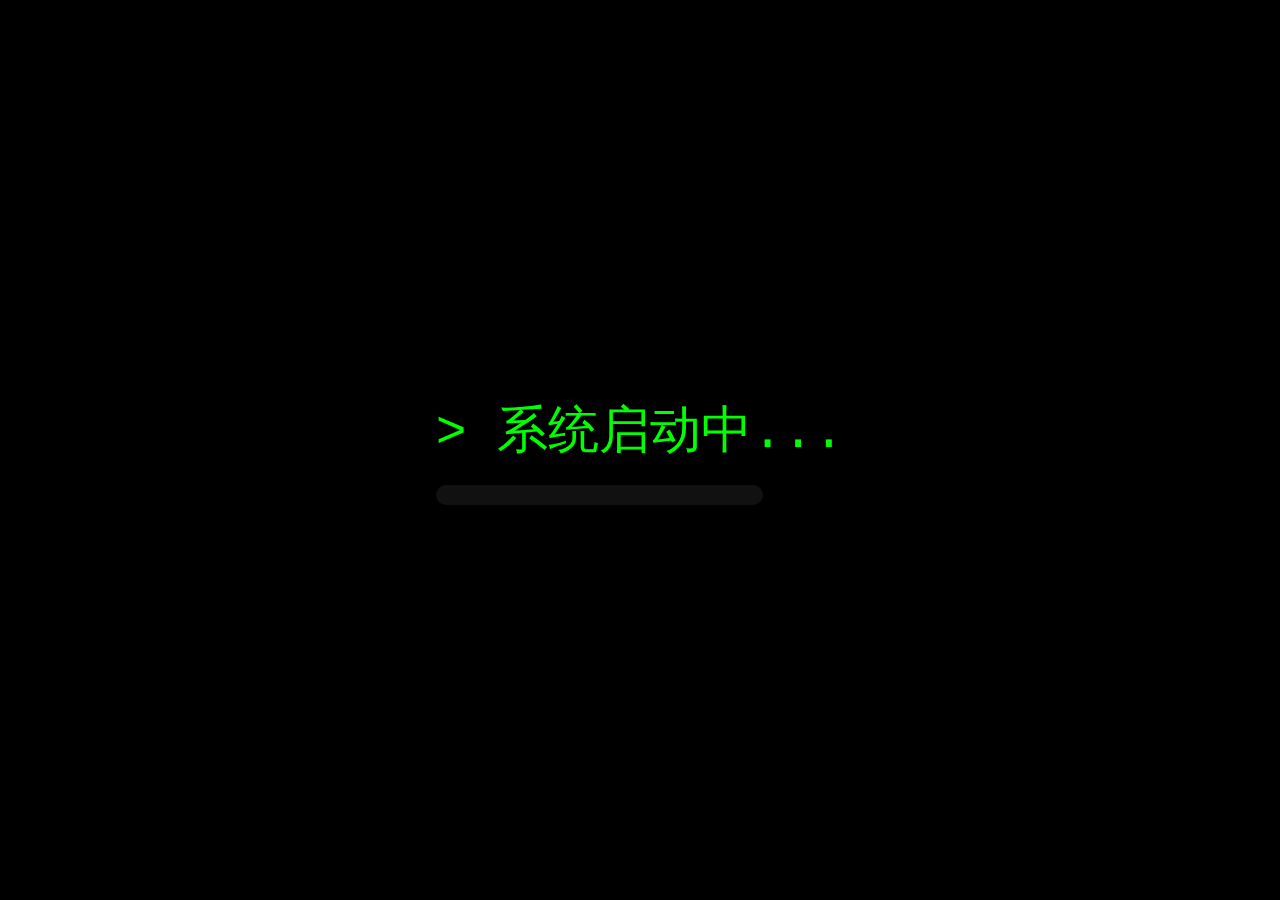
<file: new.html>
<!DOCTYPE html>
<html lang="en">
<head>
    <meta charset="UTF-8">
    <meta name="viewport" content="width=device-width, initial-scale=1.0">
    <title>WARNING</title>
    <style>
        body, html {
            height: 100%;
            margin: 0;
            padding: 0;
            font-family: 'Courier New', Courier, monospace;
            background-color: #000;
            color: #0f0;
            overflow: hidden;
            display: flex;
            align-items: center;
            justify-content: center;
            text-align: center;
        }
       .cursor {
            animation: blink 1s step-end 0s infinite;
        }
        @keyframes blink {
            50% { opacity: 0; }
        }
       .console-text {
            font-size: 4vw;
            margin-bottom: 1vw;
        }
        @media (max-width: 600px) {
          .console-text {
                font-size: 6vw;
            }
        }

        /* 新增进度条样式 */
      .progress {
            width: 80%;
            height: 20px;
            background-color: #111;
            border-radius: 10px;
            overflow: hidden;
            margin-top: 20px;
        }
      .progress-bar {
            height: 100%;
            background-color: #0f0;
            width: 0%;
            transition: width 0.5s ease;
        }
    </style>
</head>
<body>

    <div>
        <span class="cursor"></span>
        <div class="console-text" id="consoleOutput">
            > 系统启动中...
        </div>
        <div class="progress">
            <div class="progress-bar" id="progressBar"></div>
        </div>
    </div>

    <script>
        function simulateConsole() {
            const consoleOutput = document.getElementById('consoleOutput');
            const textArray = [
                '> 系统启动中...',
                '> 正在连接到主服务器...',
                '> 访问权限已验证...',
                '> 执行中...',
                '> 核心模块初始化...',
                '> 加密协议建立中...',
                '> 数据端口开启...',
                '> 防火墙突破准备...',
                '> 安全密钥正在生成...',
                '> 系统漏洞扫描启动...',
                '> 恶意代码注入中...',
                '> 远程控制链接就绪...',
                '> 隐藏进程激活...',
                '> 数据包伪装完成...',
                '> 加密隧道构建中...',
                '> 目标系统锁定...',
                '> 攻击指令发送中...'
            ];

            let index = 0;
            let progress = 0;
            setInterval(() => {
                if (index < textArray.length - 1) {
                    consoleOutput.textContent = textArray[index++];
                    progress = (index / textArray.length) * 100;
                    document.getElementById('progressBar').style.width = progress + '%';
                } else {
                    consoleOutput.textContent = textArray[index];
                    setTimeout(() => {
                        index = 0; 
                        consoleOutput.textContent = textArray[index++];
                        progress = 0;
                        document.getElementById('progressBar').style.width = progress + '%';
                    }, 5000); 
                }
            }, 2000); 
        }

        simulateConsole();
    </script>

</body>
</html>
</file>
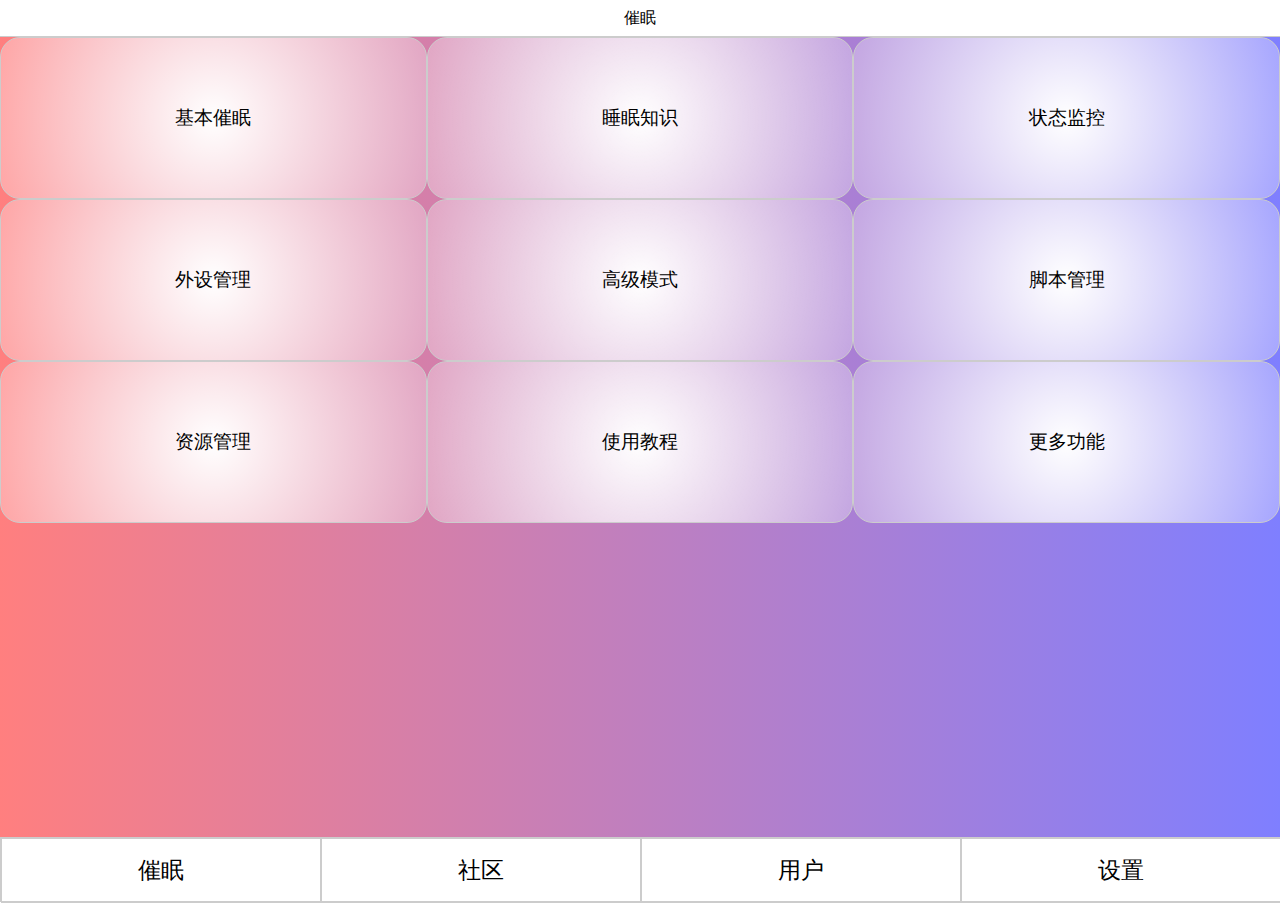
<file: cuimian/cuimian.html>
<!doctype html>
<html>
<head>
<meta charset="utf-8">
<title>催眠主页</title>
	<meta name="viewport" content="width=device-width,initial-scale=1.0,user-scalable=no">
    <link href="allinone.css" rel="stylesheet" type="text/css">
	<!--<style>	
		body {
			background-color: ;
			height: 100vh;;
			width: auto;
			overflow: hidden;
			max-width: 100%;
            max-height: 100%;
			margin: 0;
			
			
		}
		.tbody {
			/*background-color: #EF3473;*/
			background-image: linear-gradient(to right, rgba(255, 0, 0, 0.5), rgba(0, 0, 255, 0.5));
			height: 93vh;
		}   
		.dibumenu {
			background-color: ;
			height: 7vh;
			
			
			
		}
		.anniuk {
			background-color: ;
			height: 100%;
			width: 100%;
			margin-left:0;
			margin-right: 0;
			display: flex;
			justify-content: space-between;
			border: 1px solid #ccc;
		}
		.anniu {
			background-color: ;
			height: 100%;
			width: 25%;
			margin: 0;
            text-align: center;
			display: flex;
            justify-content: center;
            align-items: center;
            border: 1px solid #ccc;
			}
		.anniunei {
			font-size:2.5vh;
			
		}
		.top {
			background-color: white;
			height: 4vh;
			border-bottom: 1px solid #ccc;
			display: flex;
			justify-content: space-between;
		}
		.toptext {
			background-color: ;
			height: 100%;
			width: 25%;
			margin: auto;
            text-align: center;
			display: flex;
            justify-content: center;
            align-items: center;
            
		}
		.langmuk{
			background-color: beige;
			height:89vh;
		}
		.langmu {
			background-color: white;
			height: 9vh;
			border-bottom: 1px solid #ccc;
			display: flex;
		}
		.lmzuo{
			background-color: ;
			width: 16vw;
			display: flex;
				
		}
		.lmzhong {
			height: 9vh;
			background-color:;
			width: 72vw;
			padding: 4px;
		}
		.lmtext {
			margin-top: 7px;
			margin-left: 7px;
			font-size: 2vh;
			
		}
		.lmtext2 {
			margin-top: 7px;
			margin-left: 7px;
			font-size: 1.5vh;
			color:dimgray;
		}
		.lmyou {
			background-color: ;
			width: 12vw;
			
		}
		.jstime {
			height: 50%;
			background-color: ;
			display: flex;
			
		}
		.jstimetext {
			margin: auto;
            text-align: center;
			display: flex;
            justify-content: center;
            align-items: center;
			font-size: 1.2vh;
			color:dimgray;
		}
		.cmmenu {
			background-color:;
			height: 54vh;
		}
		.jgg {
			background-color: ;
			height: 18vh;
			display: flex;
		}
		.gz {
			/*background-color:rgba(255,255,255,0.5) ;*/
			 background-image:radial-gradient(circle, rgba(255,255,255,1), rgba(255,255,255,0.3));
			width: 33.33vw;
			border: 1px solid #ccc;
			display: flex;
			 justify-content: center;
            align-items: center;
			border-radius: 20px;
			
			
		}
		.gztext {
			text-align: center;
			display: flex;
            background-color: ;
			font-size: 2.1vh;
		}-->
	</style>
</head>

<body>
	<div class="tbody">
		<div class="top">	
		    <div class="toptext">催眠
			</div>
		</div>
		<div class="cmmenu">
		    <div class ="jgg">
			    <div class="gz" id="jbcm">
					<div class="gztext">基本催眠	
					</div>
			    </div>
				<div class="gz" id="smzs">
					<div class="gztext">睡眠知识	
					</div>
			    </div>
				<div class="gz" id="ztjk">
					<div class="gztext">状态监控	
					</div>
			    </div>
		    </div>
			<div class ="jgg">
			    <div class="gz" id="wsgl">
					<div class="gztext">外设管理	
					</div>
			    </div>
				<div class="gz" id="gjms">
					<div class="gztext">高级模式	
					</div>
			    </div>
				<div class="gz" id="jbgl">
					<div class="gztext">脚本管理	
					</div>
			    </div>
		    </div>
			<div class ="jgg">
			    <div class="gz" id="zygl">
					<div class="gztext">资源管理	
					</div>
			    </div>
				<div class="gz" id="syjc">
					<div class="gztext">使用教程	
					</div>
			    </div>
				<div class="gz" id="gdgn">
					<div class="gztext">更多功能	
					</div>
			    </div>
		    </div>
			
	    </div>
	</div>
	<div class= "dibumenu" >
		<div class="anniuk">
			<span class="anniu" id="cuimian">
				<div class="anniunei" >催眠</div>	
			</span>
			<span class="anniu" id=shequ>
				<div class="anniunei" >社区</div>	
			</span>
			<span class="anniu" id=yonghu>
				<div class="anniunei" >用户</div>	
			</span>
			<span class="anniu" id=shezhi>
				<div class="anniunei" >设置</div>	
			</span>
		</div>
	</div>
	
	 <!--<div class="floating-window">
        <p>这是一个悬浮窗内容</p>
		 <div class="gb">点击这里就可以关闭
		 </div>
    </div>-->
</body>
	
	<script>
		 document.getElementById("cuimian").addEventListener("click", function () {
        window.location.href = "cuimian.html";
    });
		 document.getElementById("shequ").addEventListener("click", function () {
        window.location.href = "shequ.html";
    });
		 document.getElementById("yonghu").addEventListener("click", function () {
        window.location.href = "yonghu.html";
    });
		 document.getElementById("shezhi").addEventListener("click", function () {
        window.location.href = "shezhi.html";
    });
		
		
		
		document.getElementById("jbcm").addEventListener("click", function () {
        window.location.href = "cuimianpage/jbcm.html";
    });
		
		
		
	</script>
	
</html>
</file>
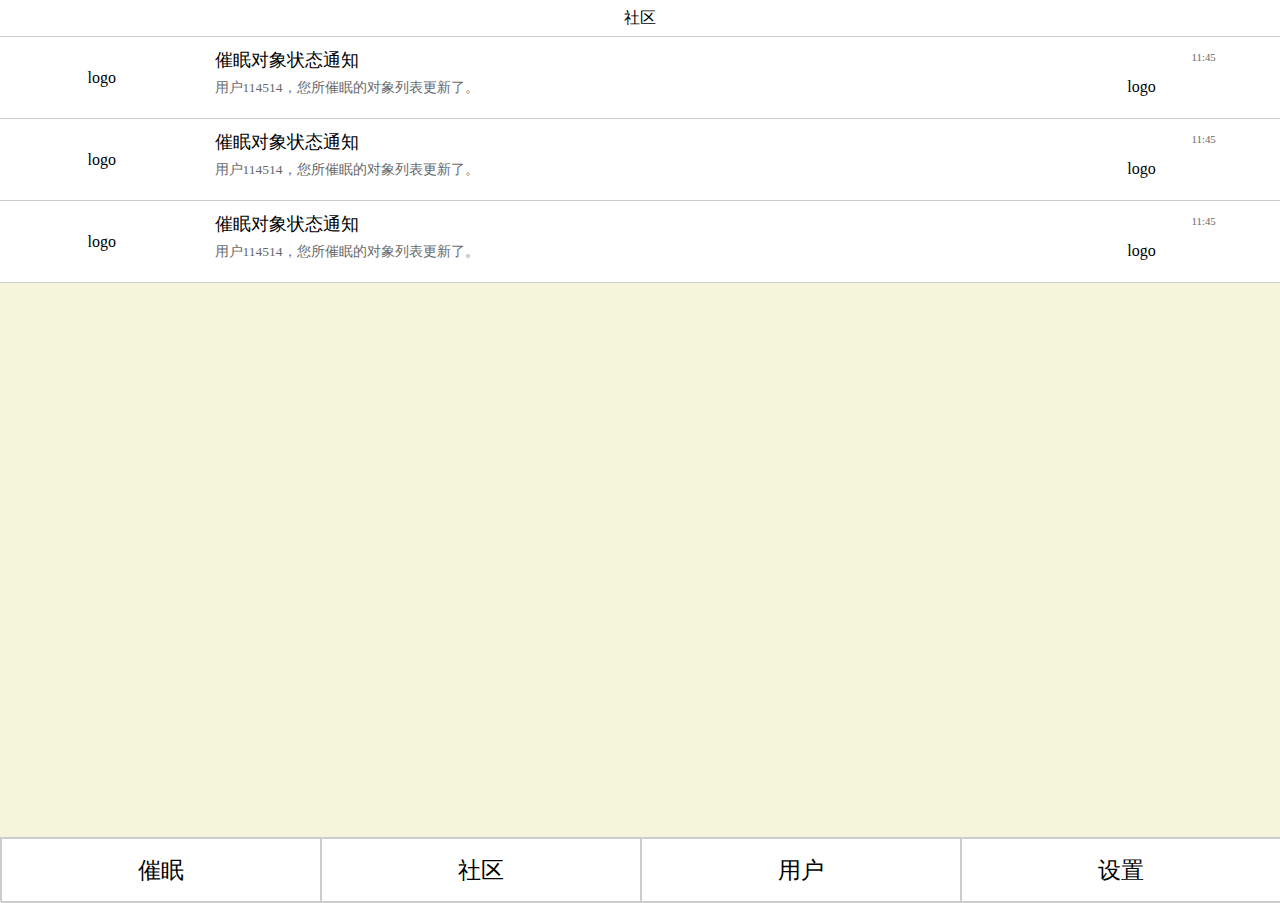
<file: cuimian/shequ.html>
<!doctype html>
<html>
<head>
<meta charset="utf-8">
<title>社区主页</title>
	<meta name="viewport" content="width=device-width,initial-scale=1.0,user-scalable=no">
    <link href="allinone.css" rel="stylesheet" type="text/css">
	<!--<style>	
		body {
			background-color: ;
			height: 100vh;;
			width: auto;
			overflow: hidden;
			max-width: 100%;
            max-height: 100%;
			margin: 0;
			
			
		}
		.tbody {
			background-color: antiquewhite;
			height: 93vh;
		}   
		.dibumenu {
			background-color: ;
			height: 7vh;
			
			
			
		}
		.anniuk {
			background-color: ;
			height: 100%;
			width: 100%;
			margin-left:0;
			margin-right: 0;
			display: flex;
			justify-content: space-between;
			border: 1px solid #ccc;
		}
		.anniu {
			background-color: ;
			height: 100%;
			width: 25%;
			margin: 0;
            text-align: center;
			display: flex;
            justify-content: center;
            align-items: center;
            border: 1px solid #ccc;
			}
		.anniunei {
			font-size:2.5vh;
			
		}
		.top {
			background-color: white;
			height: 4vh;
			border-bottom: 1px solid #ccc;
			display: flex;
			justify-content: space-between;
		}
		.toptext {
			background-color: ;
			height: 100%;
			width: 25%;
			margin: auto;
            text-align: center;
			display: flex;
            justify-content: center;
            align-items: center;
            
		}
		.langmuk{
			background-color: beige;
			height:89vh;
		}
		.langmu {
			background-color: white;
			height: 9vh;
			border-bottom: 1px solid #ccc;
			display: flex;
		}
		.lmzuo{
			background-color: ;
			width: 16vw;
			display: flex;
				
		}
		.lmzhong {
			height: 9vh;
			background-color:;
			width: 72vw;
			padding: 4px;
		}
		.lmtext {
			margin-top: 7px;
			margin-left: 7px;
			font-size: 2vh;
			
		}
		.lmtext2 {
			margin-top: 7px;
			margin-left: 7px;
			font-size: 1.5vh;
			color:dimgray;
		}
		.lmyou {
			background-color: ;
			width: 12vw;
			
		}
		.jstime {
			height: 50%;
			background-color: ;
			display: flex;
			
		}
		.jstimetext {
			margin: auto;
            text-align: center;
			display: flex;
            justify-content: center;
            align-items: center;
			font-size: 1.2vh;
			color:dimgray;
		}
	</style>-->
	
	<style>	
	</style>
	
</head>

<body>
	<div class="tbody">
		<div class="top">	
		    <div class="toptext">社区
			</div>
		</div>
	
		
		<div class="langmuk">
			
			
			<div class="langmu">
				<span class="lmzuo">
					<div class="bell icon">logo	
					</div>
				</span>
				<span class="lmzhong">
					<div class="lmtext">催眠对象状态通知
					</div>
					<div class="lmtext2">用户114514，您所催眠的对象列表更新了。
					</div>
				</span>
				<span class="lmyou">
					<div class="jstime">
						<div class="jstimetext">11:45
						</div>
					</div>
					<div class="lmyoulogo">	logo
					</div>
				</span>
			</div>
			<div class="langmu">
				<span class="lmzuo">
					<div class="bell icon">logo	
					</div>
				</span>
				<span class="lmzhong">
					<div class="lmtext">催眠对象状态通知
					</div>
					<div class="lmtext2">用户114514，您所催眠的对象列表更新了。
					</div>
				</span>
				<span class="lmyou">
					<div class="jstime">
						<div class="jstimetext">11:45
						</div>
					</div>
					<div class="lmyoulogo">	logo
					</div>
				</span>
			</div>
			<div class="langmu">
				<span class="lmzuo">
					<div class="bell icon">logo	
					</div>
				</span>
				<span class="lmzhong">
					<div class="lmtext">催眠对象状态通知
					</div>
					<div class="lmtext2">用户114514，您所催眠的对象列表更新了。
					</div>
				</span>
				<span class="lmyou">
					<div class="jstime">
						<div class="jstimetext">11:45
						</div>
					</div>
					<div class="lmyoulogo">	logo
					</div>
				</span>
			</div>
			
			
			
		</div>
	</div>
	<div class= "dibumenu" >
		
		<div class="anniuk">
			
			<span class="anniu" id="cuimian">
				<div class="anniunei" >催眠</div>	
			</span>
			<span class="anniu" id=shequ>
				<div class="anniunei" >社区</div>	
			</span>
			<span class="anniu" id=yonghu>
				<div class="anniunei" >用户</div>	
			</span>
			<span class="anniu" id=shezhi>
				<div class="anniunei" >设置</div>	
			</span>
			
		</div>
		
	</div>
</body>
	
	<script>
		 document.getElementById("cuimian").addEventListener("click", function () {
        window.location.href = "cuimian.html";
    });
		 document.getElementById("shequ").addEventListener("click", function () {
        window.location.href = "shequ.html";
    });
		 document.getElementById("yonghu").addEventListener("click", function () {
        window.location.href = "yonghu.html";
    });
		 document.getElementById("shezhi").addEventListener("click", function () {
        window.location.href = "shezhi.html";
    });
		
		
		
	</script>
	
</html>
</file>
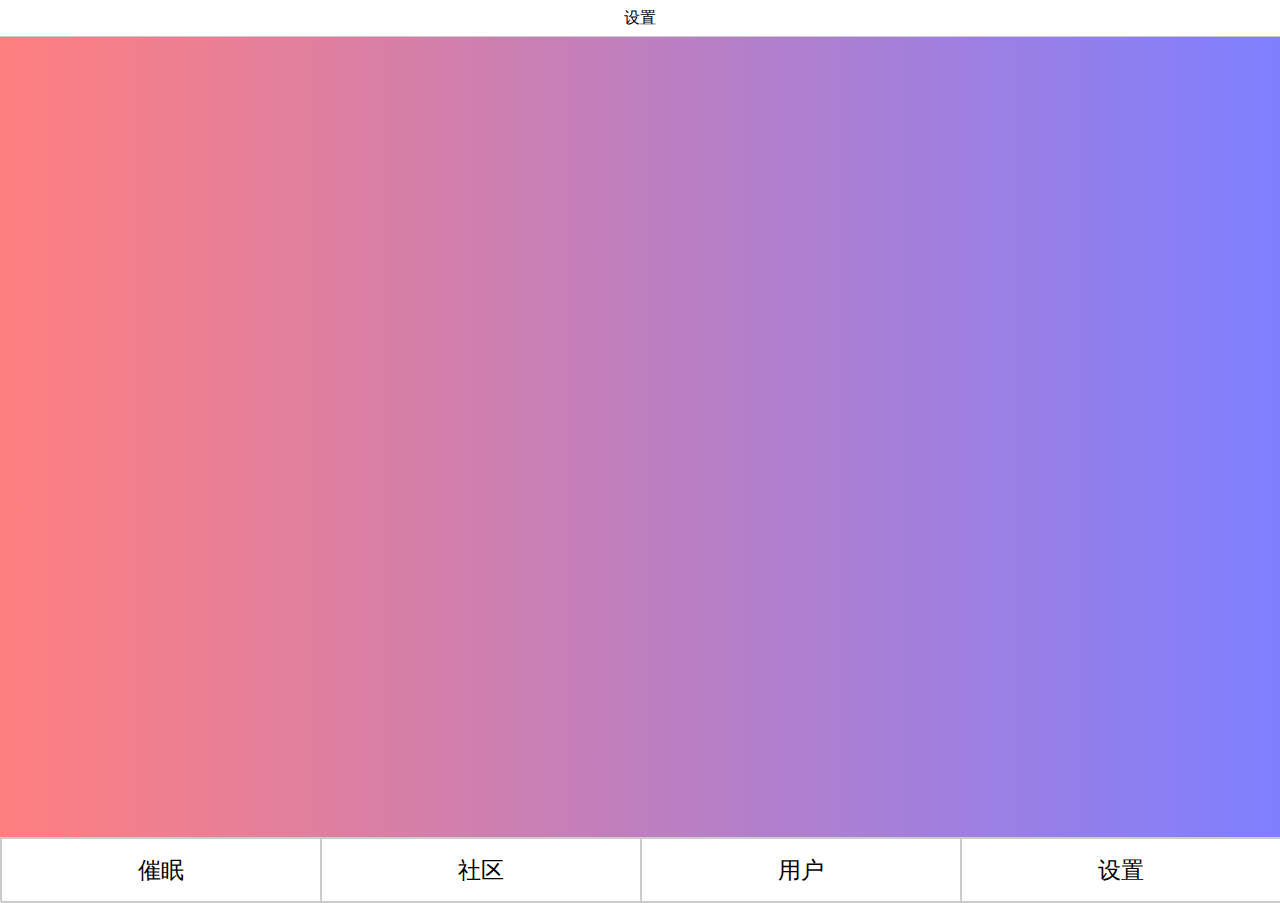
<file: cuimian/shezhi.html>
<!doctype html>
<html>
<head>
<meta charset="utf-8">
<title>设置主页</title>
	<meta name="viewport" content="width=device-width,initial-scale=1.0,user-scalable=no">
    <link href="allinone.css" rel="stylesheet" type="text/css">
	<!--<style>	
		body {
			background-color: ;
			height: 100vh;;
			width: auto;
			overflow: hidden;
			max-width: 100%;
            max-height: 100%;
			margin: 0;
			
			
		}
		.tbody {
			background-color: antiquewhite;
			height: 93vh;
		}   
		.dibumenu {
			background-color: ;
			height: 7vh;
			
			
			
		}
		.anniuk {
			background-color: ;
			height: 100%;
			width: 100%;
			margin-left:0;
			margin-right: 0;
			display: flex;
			justify-content: space-between;
			border: 1px solid #ccc;
		}
		.anniu {
			background-color: aliceblue;
			height: 100%;
			width: 25%;
			margin: 0;
            text-align: center;
			display: flex;
            justify-content: center;
            align-items: center;
            border: 1px solid #ccc;
			}
		.anniunei {
			font-size:2.5vh;
			
		}
		.top {
			background-color: azure;
			height: 4vh;
			border-bottom: 1px solid #ccc;
			display: flex;
			justify-content: space-between;
		}
		.toptext {
			background-color: aliceblue;
			height: 100%;
			width: 25%;
			margin: auto;
            text-align: center;
			display: flex;
            justify-content: center;
            align-items: center;
            
		}
	</style>-->
</head>

<body>
	<div class="tbody">
		<div class="top">	
		    <div class="toptext">设置
			</div>
		</div>
	</div>
	
	
	
	
	
	
	
	
	<div class= "dibumenu" >
		
		<div class="anniuk">
			
			<span class="anniu" id="cuimian">
				<div class="anniunei" >催眠</div>	
			</span>
			<span class="anniu" id=shequ>
				<div class="anniunei" >社区</div>	
			</span>
			<span class="anniu" id=yonghu>
				<div class="anniunei" >用户</div>	
			</span>
			<span class="anniu" id=shezhi>
				<div class="anniunei" >设置</div>	
			</span>
			
		</div>
		
	</div>
</body>
	
	<script>
		 document.getElementById("cuimian").addEventListener("click", function () {
        window.location.href = "cuimian.html";
    });
		 document.getElementById("shequ").addEventListener("click", function () {
        window.location.href = "shequ.html";
    });
		 document.getElementById("yonghu").addEventListener("click", function () {
        window.location.href = "yonghu.html";
    });
		 document.getElementById("shezhi").addEventListener("click", function () {
        window.location.href = "shezhi.html";
    });
		
		
		
	</script>
	
</html>
</file>
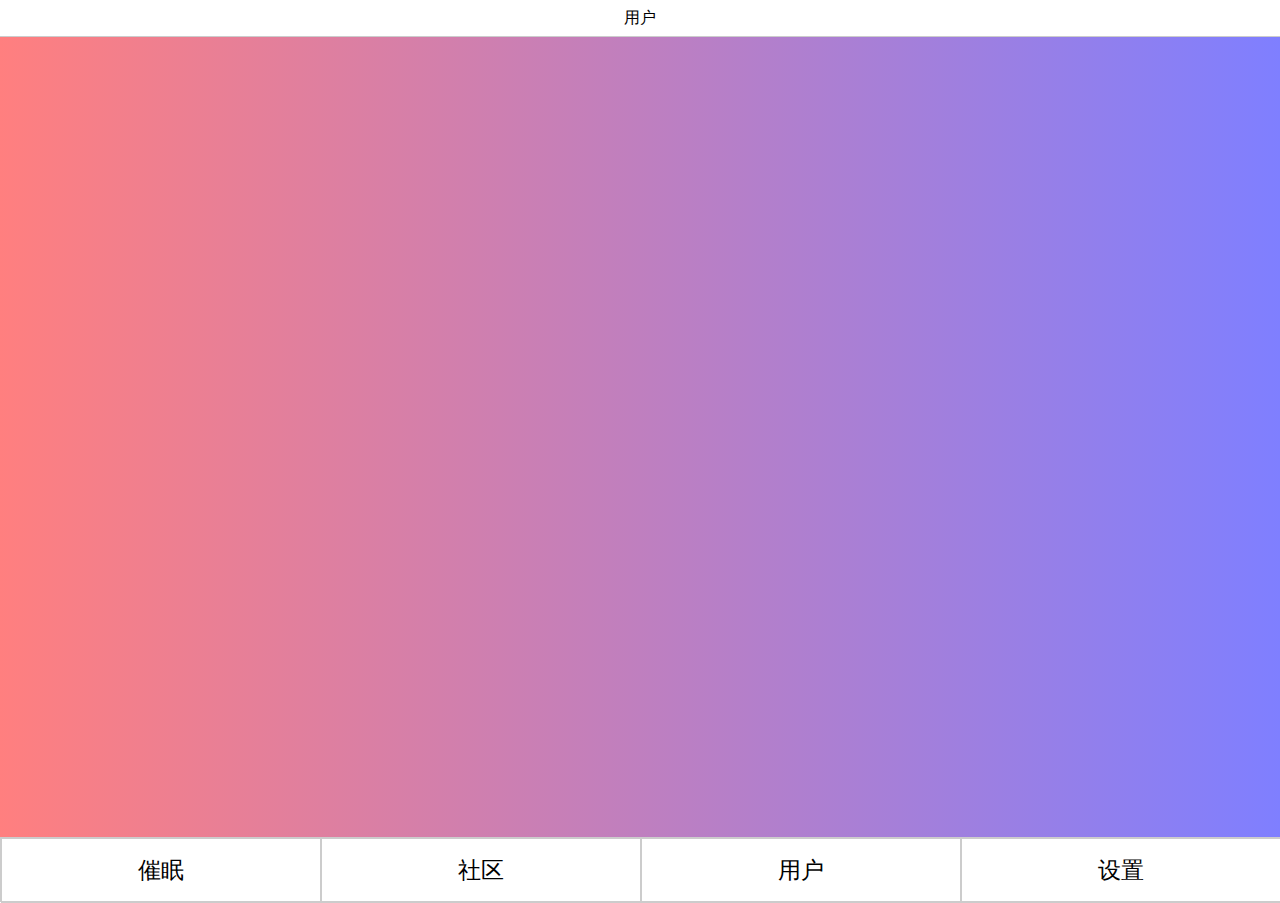
<file: cuimian/yonghu.html>
<!doctype html>
<html>
<head>
<meta charset="utf-8">
<title>用户主页</title>
	<meta name="viewport" content="width=device-width,initial-scale=1.0,user-scalable=no">
    <link href="allinone.css" rel="stylesheet" type="text/css">
	<!--<style>	
		body {
			background-color: ;
			height: 100vh;;
			width: auto;
			overflow: hidden;
			max-width: 100%;
            max-height: 100%;
			margin: 0;
			
			
		}
		.tbody {
			background-color: antiquewhite;
			height: 93vh;
		}   
		.dibumenu {
			background-color: ;
			height: 7vh;
			
			
			
		}
		.anniuk {
			background-color: ;
			height: 100%;
			width: 100%;
			margin-left:0;
			margin-right: 0;
			display: flex;
			justify-content: space-between;
			border: 1px solid #ccc;
		}
		.anniu {
			background-color: aliceblue;
			height: 100%;
			width: 25%;
			margin: 0;
            text-align: center;
			display: flex;
            justify-content: center;
            align-items: center;
            border: 1px solid #ccc;
			}
		.anniunei {
			font-size:2.5vh;
			
		}
		.top {
			background-color: azure;
			height: 4vh;
			border-bottom: 1px solid #ccc;
			display: flex;
			justify-content: space-between;
		}
		.toptext {
			background-color: aliceblue;
			height: 100%;
			width: 25%;
			margin: auto;
            text-align: center;
			display: flex;
            justify-content: center;
            align-items: center;
            
		}
	</style>-->
</head>

<body>
	<div class="tbody">
		<div class="top">	
		    <div class="toptext">用户
			</div>
		</div>
	</div>
	
	
	
	
	
	
	
	
	<div class= "dibumenu" >
		
		<div class="anniuk">
			
			<span class="anniu" id="cuimian">
				<div class="anniunei" >催眠</div>	
			</span>
			<span class="anniu" id=shequ>
				<div class="anniunei" >社区</div>	
			</span>
			<span class="anniu" id=yonghu>
				<div class="anniunei" >用户</div>	
			</span>
			<span class="anniu" id=shezhi>
				<div class="anniunei" >设置</div>	
			</span>
			
		</div>
		
	</div>
</body>
	
	<script>
		 document.getElementById("cuimian").addEventListener("click", function () {
        window.location.href = "cuimian.html";
    });
		 document.getElementById("shequ").addEventListener("click", function () {
        window.location.href = "shequ.html";
    });
		 document.getElementById("yonghu").addEventListener("click", function () {
        window.location.href = "yonghu.html";
    });
		 document.getElementById("shezhi").addEventListener("click", function () {
        window.location.href = "shezhi.html";
    });
		
		
		
	</script>
	
</html>
</file>
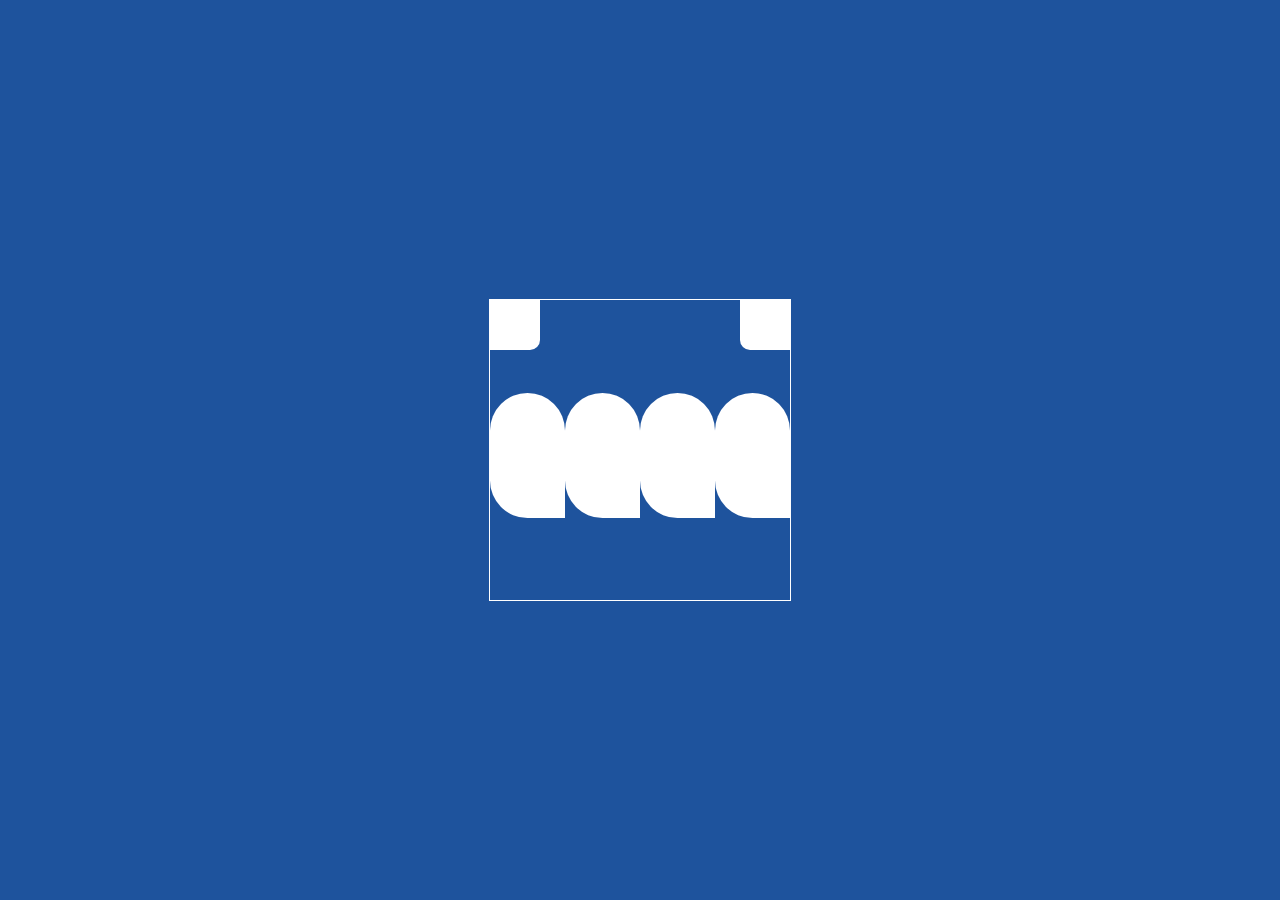
<file: cuimian/cuimianpage/jbcm.html>
<!doctype html>
<html>
<head>
    <meta charset="utf-8">
    <title>基本催眠</title>
	<meta name="viewport" content="width=device-width,initial-scale=1.0,user-scalable=no">
    <link href="style.css" rel="stylesheet" type="text/css">
</head>

<body>
	

	<div class="a">	
		
		<div class="ackground-style-117">
    
			<div class="animek">
				
				<div class="anime1">
					<div class="zxi" >
						<div class="eye">	
						</div>
						<div class="eye1">	
						</div>
					</div>
					<div class="zx">	
					<div class="anime">	
						<div class="wzi">	
						</div>
				    </div>
					<div class="anime">	
						<div class="wzi">
						</div>
				    </div>
					<div class="anime">	
						<div class="wzi">	
						</div>
				    </div>
					<div class="anime">	
						<div class="wzi">	
						</div>
				    </div>
					</div>
					<div class="zxi" >	
					</div>
				</div>
			</div>
			
			
			
			
			
			
			
			
			
			
			
			
        </div>
		
	</div>
	
</body>
</html>
</file>
<file: cuimian/allinone.css>
@charset "utf-8";
/* CSS Document */
body {
			background-color: ;
			height: 100vh;;
			width: auto;
			overflow: hidden;
			max-width: 100%;
            max-height: 100%;
			margin: 0;
			
			
		}
		.tbody {
			/*background-color: #EF3473;*/
			background-image: linear-gradient(to right, rgba(255, 0, 0, 0.5), rgba(0, 0, 255, 0.5));
			height: 93vh;
		}   
		.dibumenu {
			background-color: ;
			height: 7vh;
			
			
			
		}
		.anniuk {
			background-color: ;
			height: 100%;
			width: 100%;
			margin-left:0;
			margin-right: 0;
			display: flex;
			justify-content: space-between;
			border: 1px solid #ccc;
		}
		.anniu {
			background-color: ;
			height: 100%;
			width: 25%;
			margin: 0;
            text-align: center;
			display: flex;
            justify-content: center;
            align-items: center;
            border: 1px solid #ccc;
			}
.anniu:active {
            background-color: #ee4866; /* 点击时改变背景颜色 */
        }
		.anniunei {
			font-size:2.5vh;
			
		}
		.top {
			background-color: white;
			height: 4vh;
			border-bottom: 1px solid #ccc;
			display: flex;
			justify-content: space-between;
		}
		.toptext {
			background-color: ;
			height: 100%;
			width: 25%;
			margin: auto;
            text-align: center;
			display: flex;
            justify-content: center;
            align-items: center;
            
		}
		.langmuk{
			background-color: beige;
			height:89vh;
		}
		.langmu {
			background-color: white;
			height: 9vh;
			border-bottom: 1px solid #ccc;
			display: flex;
		}
		.lmzuo{
			background-color: ;
			width: 16vw;
			display: flex;
			
			margin: auto;
            text-align: center;
			display: flex;
            justify-content: center;
            align-items: center;
				
		}
		.lmzhong {
			height: 9vh;
			background-color:;
			width: 72vw;
			padding: 4px;
		}
		.lmtext {
			margin-top: 7px;
			margin-left: 7px;
			font-size: 2vh;
			
		}
		.lmtext2 {
			margin-top: 7px;
			margin-left: 7px;
			font-size: 1.5vh;
			color:dimgray;
		}
		.lmyou {
			background-color: ;
			width: 12vw;
			
		}
		.jstime {
			height: 50%;
			background-color: ;
			display: flex;
			
		}
		.jstimetext {
			margin: auto;
            text-align: center;
			display: flex;
            justify-content: center;
            align-items: center;
			font-size: 1.2vh;
			color:dimgray;
		}
		.cmmenu {
			background-color:;
			height: 54vh;
		}
		.jgg {
			background-color: ;
			height: 18vh;
			display: flex;
		}
		.gz {
			/*background-color:rgba(255,255,255,0.5) ;*/
			 background-image:radial-gradient(circle, rgba(255,255,255,1), rgba(255,255,255,0.3));
			width: 33.33vw;
			border: 1px solid #ccc;
			display: flex;
			 justify-content: center;
            align-items: center;
			border-radius: 20px;
			
			
		}
.gz:hover {
            transform: scale(1.2); /* 鼠标悬停时放大 1.2 倍 */
        }
 .gz:active {
            background-color: #ee4866; /* 点击时改变背景颜色 */
        }
    
		.gztext {
			text-align: center;
			display: flex;
            background-color: ;
			font-size: 2.1vh;
		}
 .floating-window {
            position: fixed;
            top: 50%;
            left: 50%;
            transform: translate(-50%, -50%);
            width: 80vw;
            height: 75vh;
           background-image:radial-gradient(circle, rgba(255,255,255,0.8), rgba(255,255,255,0.8));
            border: 1px solid #333;
	 border-radius: 10px;
        }
.floating-window:active {
	background-color: aquamarine;
}
</file>
<file: cuimian/cuimianpage/style.css>
@charset "utf-8";
/* CSS Document */

body {
			background-color:black;
			height: 100vh;;
			width: auto;
			overflow: hidden;
			max-width: 100%;
            max-height: 100%;
			margin:0;
}

.aa {
	background-color: aqua;
	height: 100vh;
	width: 100vw;
}
.background-style-117 {
    width: 100%;
    height: 100%;
    background:
        radial-gradient(
            circle at left,
            transparent,
            #99eb47,
            #99eb47 3.36927%,
            transparent 3.36927%,
            transparent 6.73854%,
            #b3e87d 6.73854%,
            #b3e87d 10.10782%,
            transparent 10.10782%,
            transparent 13.47709%,
            #ccebad 13.47709%,
            #ccebad 16.84636%,
            transparent 16.84636%,
            transparent 20.21563%,
            #a6ed5e 20.21563%,
            #a6ed5e 23.58491%,
            transparent 23.58491%,
            transparent 26.95418%,
            #ccebad 26.95418%,
            #ccebad 30.32345%,
            transparent 30.32345%,
            transparent 33.69272%,
            #b3e87d 33.69272%,
            #b3e87d 37.06199%,
            transparent 37.06199%,
            transparent 40.43127%,
            #99eb47 40.43127%,
            #99eb47 43.80054%,
            transparent 43.80054%,
            transparent 47.16981%
        ),
        radial-gradient(
            circle at right,
            transparent,
            #99eb47 0%,
            #99eb47 3.36927%,
            transparent 3.36927%,
            transparent 6.73854%,
            #b3e87d 6.73854%,
            #b3e87d 10.10782%,
            transparent 10.10782%,
            transparent 13.47709%,
            #ccebad 13.47709%,
            #ccebad 16.84636%,
            transparent 16.84636%,
            transparent 20.21563%,
            #a6ed5e 20.21563%,
            #a6ed5e 23.58491%,
            transparent 23.58491%,
            transparent 26.95418%,
            #ccebad 26.95418%,
            #ccebad 30.32345%,
            transparent 30.32345%,
            transparent 33.69272%,
            #b3e87d 33.69272%,
            #b3e87d 37.06199%,
            transparent 37.06199%,
            transparent 40.43127%,
            #99eb47 40.43127%,
            #99eb47 43.80054%,
            transparent 43.80054%,
            transparent 47.16981%
        ),
        radial-gradient(circle at left,
            transparent,
            #99eb47 0%,
            #99eb47 3.36927%,
            transparent 3.36927%,
            transparent 6.73854%,
            #b3e87d 6.73854%,
            #b3e87d 10.10782%,
            transparent 10.10782%,
            transparent 13.47709%,
            #ccebad 13.47709%,
            #ccebad 16.84636%,
            transparent 16.84636%,
            transparent 20.21563%,
            #a6ed5e 20.21563%,
            #a6ed5e 23.58491%,
            transparent 23.58491%,
            transparent 26.95418%,
            #ccebad 26.95418%,
            #ccebad 30.32345%,
            transparent 30.32345%,
            transparent 33.69272%,
            #b3e87d 33.69272%,
            #b3e87d 37.06199%,
            transparent 37.06199%,
            transparent 40.43127%,
            #99eb47 40.43127%,
            #99eb47 43.80054%,
            transparent 43.80054%,
            transparent 47.16981%
        ),
        radial-gradient(circle at right,
            transparent,
            #99eb47 0%,
            #99eb47 3.36927%,
            transparent 3.36927%,
            transparent 6.73854%,
            #b3e87d 6.73854%,
            #b3e87d 10.10782%,
            transparent 10.10782%,
            transparent 13.47709%,
            #ccebad 13.47709%,
            #ccebad 16.84636%,
            transparent 16.84636%,
            transparent 20.21563%,
            #a6ed5e 20.21563%,
            #a6ed5e 23.58491%,
            transparent 23.58491%,
            transparent 26.95418%,
            #ccebad 26.95418%,
            #ccebad 30.32345%,
            transparent 30.32345%,
            transparent 33.69272%,
            #b3e87d 33.69272%,
            #b3e87d 37.06199%,
            transparent 37.06199%,
            transparent 40.43127%,
            #99eb47 40.43127%,
            #99eb47 43.80054%,
            transparent 43.80054%,
            transparent 47.16981%
        ), #99e052;

    background-size: 4em 4em;
    background-position:
            0 0,
            0 2em,
            2em 0,
            2em 2em;
    background-blend-mode:
            overlay,
            overlay,
            normal,
            normal;
}
.background-style-124 {
    width: 100%;
    height: 100%;
    background: linear-gradient(
       to right,
       #bb313e25,
       #bb313e25,
       #d7222925,
       #dd4a1625,
       #e4761525,
       #f5c50025,
       #f0e92725,
       #b1ce2425,
       #48a93525,
       #03944525,
       #157c4f25,
       #176a5825,
       #1b556325,
       #1d386f25,
       #1d386f25,
       #20277825,
       #52266325,
       #8a244b25
  );
}
.animek {
	width: 100vw;
	height: 100vh;
	background: rgba(30,83,157,1.00);
	display: flex;
	justify-content: center;
	align-items: center;
	animation-name: hd2;
	animation-duration: 2s;
}
@keyframes hd2{
	25% {
		transform: scale(0.5)
	}
	
	100% {
		transform: scale(1)
	}
}
.anime {
	width: 125px;
	height: 125px;
	background-color: rgba(255,255,255,1.00);
	animation-name: hd;
	animation-duration: 4s;
	border-top-left-radius: 75px;
	border-top-right-radius: 75px;
	border-bottom-left-radius: 75px;
	display: flex;
	justify-content: center;
	align-items: center;
}
@keyframes hd {
	0% {
		
		background-color: rgba(255,255,255,1.00);
	}
	25%{
		transform: scale(2);
		transform: rotate(-390deg);
		
	}
	75%{
		background-color: rgba(48,82,124,1.00);
	
	}
	
		
}
.anime1 {
	width: 300px;
	height: 300px;
	border: solid 1px rgba(255,255,255,1.00);
	animation-name: hd1;
	animation-duration: 4s;
	
	
}
@keyframes hd1 {
	0% {
		
	}
	25%{
		transform: translate(50px);
		transform: scale(2);
		transform: rotate(390deg);
	}
	100%{
		transform: rotate(360deg);
	}
	
}
.wzi {
	
}
.zxi {
	width: 100%;
	height: 15%;
	
}
.zx {
	width: 100%;
	height: 70%;
	display: flex;
	justify-content: center;
	align-items: center;
	
}
.eye {
	float: left;
	height: 50px;
	width: 50px;
	background-color: rgba(255,255,255,1.00);
	border-bottom-right-radius: 10px;
}
.eye1 {
	float: right;
	height: 50px;
	width: 50px;
	background-color: rgba(255,255,255,1.00);
	border-bottom-left-radius: 10px;
}
</file>
